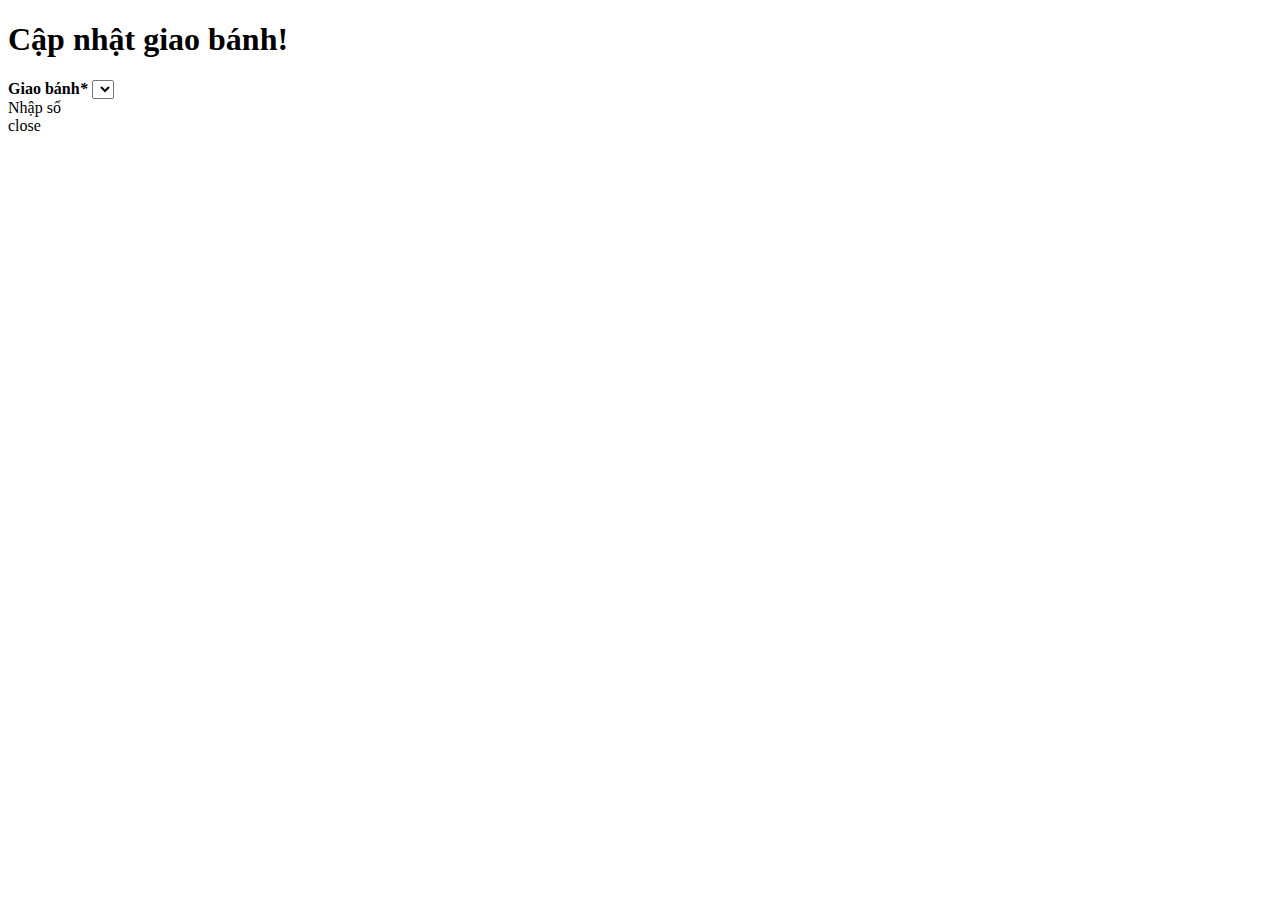
<file: www/modal_sogiaobanh.html>
<!DOCTYPE html>
<html>

<head></head>

<body class="home page page-id-771 page-template-default">
    <div id="modal_sogiaobanh" data-role="page">
        <div data-role="header" class="page-header">
            <h1>Cập nhật giao bánh!</h1>
        </div>
        <div data-role="content">
            <form id="contact" name="contact">
                <div data-role="fieldcontain" class="ui-hide-label">
                    <label for="name"><strong>Giao bánh<em><span class="req">*</span></em></strong></label>
                    <select id="txt_dialog_so_o">
                    </select>
                </div>
                <a id="nhap_so" onclick='goEditDialog()' name="flvcontact" class="btn rapid_contact  flvsubmit button">Nhập sổ</a>
                <div id="dia-close">close</div>
            </form>
        </div>
    </div>
</body>

</html>
</file>
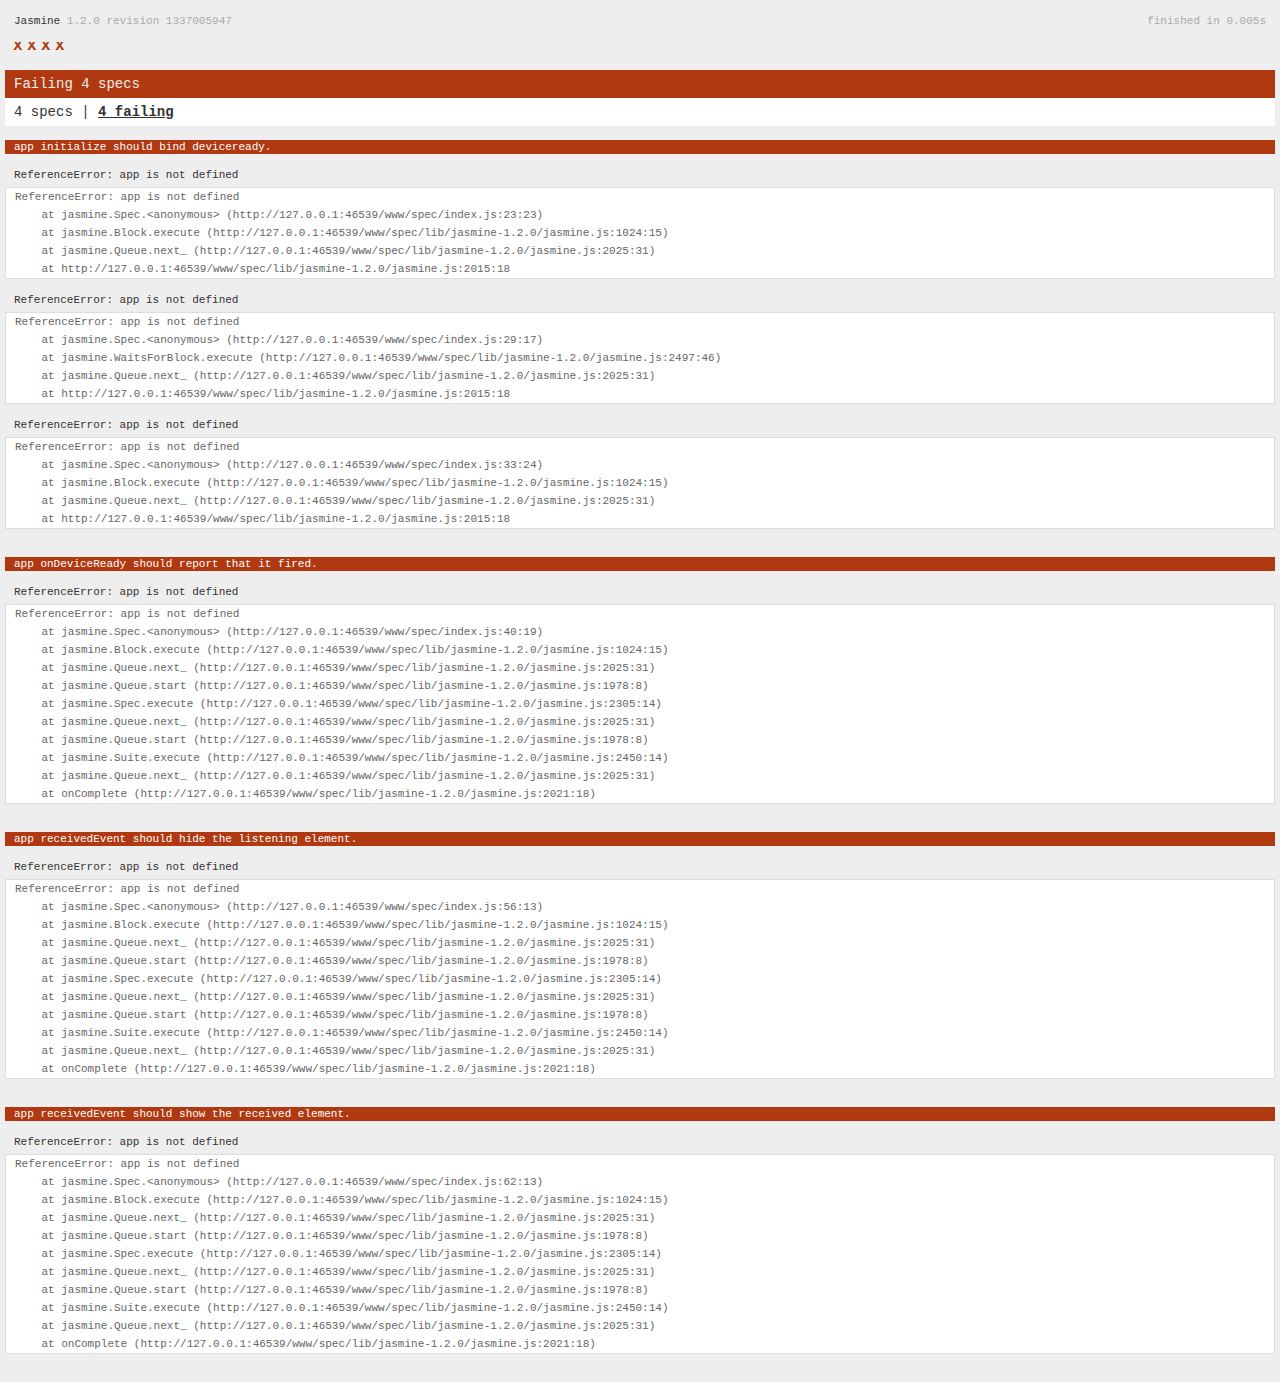
<file: www/spec.html>
<!DOCTYPE html>
<!--
    Licensed to the Apache Software Foundation (ASF) under one
    or more contributor license agreements.  See the NOTICE file
    distributed with this work for additional information
    regarding copyright ownership.  The ASF licenses this file
    to you under the Apache License, Version 2.0 (the
    "License"); you may not use this file except in compliance
    with the License.  You may obtain a copy of the License at

    http://www.apache.org/licenses/LICENSE-2.0

    Unless required by applicable law or agreed to in writing,
    software distributed under the License is distributed on an
    "AS IS" BASIS, WITHOUT WARRANTIES OR CONDITIONS OF ANY
     KIND, either express or implied.  See the License for the
    specific language governing permissions and limitations
    under the License.
-->
<html>
    <head>
        <title>Jasmine Spec Runner</title>

        <!-- jasmine source -->
        <link rel="shortcut icon" type="image/png" href="spec/lib/jasmine-1.2.0/jasmine_favicon.png">
        <link rel="stylesheet" type="text/css" href="spec/lib/jasmine-1.2.0/jasmine.css">
        <script type="text/javascript" src="spec/lib/jasmine-1.2.0/jasmine.js"></script>
        <script type="text/javascript" src="spec/lib/jasmine-1.2.0/jasmine-html.js"></script>

        <!-- include source files here... -->
        <script type="text/javascript" src="js/index.js"></script>

        <!-- include spec files here... -->
        <script type="text/javascript" src="spec/helper.js"></script>
        <script type="text/javascript" src="spec/index.js"></script>

        <script type="text/javascript">
            (function() {
                var jasmineEnv = jasmine.getEnv();
                jasmineEnv.updateInterval = 1000;

                var htmlReporter = new jasmine.HtmlReporter();

                jasmineEnv.addReporter(htmlReporter);

                jasmineEnv.specFilter = function(spec) {
                    return htmlReporter.specFilter(spec);
                };

                var currentWindowOnload = window.onload;

                window.onload = function() {
                    if (currentWindowOnload) {
                        currentWindowOnload();
                    }
                    execJasmine();
                };

                function execJasmine() {
                    jasmineEnv.execute();
                }
            })();
        </script>
    </head>
    <body>
        <div id="stage" style="display:none;"></div>
    </body>
</html>
</file>
<file: www/spec/lib/jasmine-1.2.0/jasmine.css>
body { background-color: #eeeeee; padding: 0; margin: 5px; overflow-y: scroll; }

#HTMLReporter { font-size: 11px; font-family: Monaco, "Lucida Console", monospace; line-height: 14px; color: #333333; }
#HTMLReporter a { text-decoration: none; }
#HTMLReporter a:hover { text-decoration: underline; }
#HTMLReporter p, #HTMLReporter h1, #HTMLReporter h2, #HTMLReporter h3, #HTMLReporter h4, #HTMLReporter h5, #HTMLReporter h6 { margin: 0; line-height: 14px; }
#HTMLReporter .banner, #HTMLReporter .symbolSummary, #HTMLReporter .summary, #HTMLReporter .resultMessage, #HTMLReporter .specDetail .description, #HTMLReporter .alert .bar, #HTMLReporter .stackTrace { padding-left: 9px; padding-right: 9px; }
#HTMLReporter #jasmine_content { position: fixed; right: 100%; }
#HTMLReporter .version { color: #aaaaaa; }
#HTMLReporter .banner { margin-top: 14px; }
#HTMLReporter .duration { color: #aaaaaa; float: right; }
#HTMLReporter .symbolSummary { overflow: hidden; *zoom: 1; margin: 14px 0; }
#HTMLReporter .symbolSummary li { display: block; float: left; height: 7px; width: 14px; margin-bottom: 7px; font-size: 16px; }
#HTMLReporter .symbolSummary li.passed { font-size: 14px; }
#HTMLReporter .symbolSummary li.passed:before { color: #5e7d00; content: "\02022"; }
#HTMLReporter .symbolSummary li.failed { line-height: 9px; }
#HTMLReporter .symbolSummary li.failed:before { color: #b03911; content: "x"; font-weight: bold; margin-left: -1px; }
#HTMLReporter .symbolSummary li.skipped { font-size: 14px; }
#HTMLReporter .symbolSummary li.skipped:before { color: #bababa; content: "\02022"; }
#HTMLReporter .symbolSummary li.pending { line-height: 11px; }
#HTMLReporter .symbolSummary li.pending:before { color: #aaaaaa; content: "-"; }
#HTMLReporter .bar { line-height: 28px; font-size: 14px; display: block; color: #eee; }
#HTMLReporter .runningAlert { background-color: #666666; }
#HTMLReporter .skippedAlert { background-color: #aaaaaa; }
#HTMLReporter .skippedAlert:first-child { background-color: #333333; }
#HTMLReporter .skippedAlert:hover { text-decoration: none; color: white; text-decoration: underline; }
#HTMLReporter .passingAlert { background-color: #a6b779; }
#HTMLReporter .passingAlert:first-child { background-color: #5e7d00; }
#HTMLReporter .failingAlert { background-color: #cf867e; }
#HTMLReporter .failingAlert:first-child { background-color: #b03911; }
#HTMLReporter .results { margin-top: 14px; }
#HTMLReporter #details { display: none; }
#HTMLReporter .resultsMenu, #HTMLReporter .resultsMenu a { background-color: #fff; color: #333333; }
#HTMLReporter.showDetails .summaryMenuItem { font-weight: normal; text-decoration: inherit; }
#HTMLReporter.showDetails .summaryMenuItem:hover { text-decoration: underline; }
#HTMLReporter.showDetails .detailsMenuItem { font-weight: bold; text-decoration: underline; }
#HTMLReporter.showDetails .summary { display: none; }
#HTMLReporter.showDetails #details { display: block; }
#HTMLReporter .summaryMenuItem { font-weight: bold; text-decoration: underline; }
#HTMLReporter .summary { margin-top: 14px; }
#HTMLReporter .summary .suite .suite, #HTMLReporter .summary .specSummary { margin-left: 14px; }
#HTMLReporter .summary .specSummary.passed a { color: #5e7d00; }
#HTMLReporter .summary .specSummary.failed a { color: #b03911; }
#HTMLReporter .description + .suite { margin-top: 0; }
#HTMLReporter .suite { margin-top: 14px; }
#HTMLReporter .suite a { color: #333333; }
#HTMLReporter #details .specDetail { margin-bottom: 28px; }
#HTMLReporter #details .specDetail .description { display: block; color: white; background-color: #b03911; }
#HTMLReporter .resultMessage { padding-top: 14px; color: #333333; }
#HTMLReporter .resultMessage span.result { display: block; }
#HTMLReporter .stackTrace { margin: 5px 0 0 0; max-height: 224px; overflow: auto; line-height: 18px; color: #666666; border: 1px solid #ddd; background: white; white-space: pre; }

#TrivialReporter { padding: 8px 13px; position: absolute; top: 0; bottom: 0; left: 0; right: 0; overflow-y: scroll; background-color: white; font-family: "Helvetica Neue Light", "Lucida Grande", "Calibri", "Arial", sans-serif; /*.resultMessage {*/ /*white-space: pre;*/ /*}*/ }
#TrivialReporter a:visited, #TrivialReporter a { color: #303; }
#TrivialReporter a:hover, #TrivialReporter a:active { color: blue; }
#TrivialReporter .run_spec { float: right; padding-right: 5px; font-size: .8em; text-decoration: none; }
#TrivialReporter .banner { color: #303; background-color: #fef; padding: 5px; }
#TrivialReporter .logo { float: left; font-size: 1.1em; padding-left: 5px; }
#TrivialReporter .logo .version { font-size: .6em; padding-left: 1em; }
#TrivialReporter .runner.running { background-color: yellow; }
#TrivialReporter .options { text-align: right; font-size: .8em; }
#TrivialReporter .suite { border: 1px outset gray; margin: 5px 0; padding-left: 1em; }
#TrivialReporter .suite .suite { margin: 5px; }
#TrivialReporter .suite.passed { background-color: #dfd; }
#TrivialReporter .suite.failed { background-color: #fdd; }
#TrivialReporter .spec { margin: 5px; padding-left: 1em; clear: both; }
#TrivialReporter .spec.failed, #TrivialReporter .spec.passed, #TrivialReporter .spec.skipped { padding-bottom: 5px; border: 1px solid gray; }
#TrivialReporter .spec.failed { background-color: #fbb; border-color: red; }
#TrivialReporter .spec.passed { background-color: #bfb; border-color: green; }
#TrivialReporter .spec.skipped { background-color: #bbb; }
#TrivialReporter .messages { border-left: 1px dashed gray; padding-left: 1em; padding-right: 1em; }
#TrivialReporter .passed { background-color: #cfc; display: none; }
#TrivialReporter .failed { background-color: #fbb; }
#TrivialReporter .skipped { color: #777; background-color: #eee; display: none; }
#TrivialReporter .resultMessage span.result { display: block; line-height: 2em; color: black; }
#TrivialReporter .resultMessage .mismatch { color: black; }
#TrivialReporter .stackTrace { white-space: pre; font-size: .8em; margin-left: 10px; max-height: 5em; overflow: auto; border: 1px inset red; padding: 1em; background: #eef; }
#TrivialReporter .finished-at { padding-left: 1em; font-size: .6em; }
#TrivialReporter.show-passed .passed, #TrivialReporter.show-skipped .skipped { display: block; }
#TrivialReporter #jasmine_content { position: fixed; right: 100%; }
#TrivialReporter .runner { border: 1px solid gray; display: block; margin: 5px 0; padding: 2px 0 2px 10px; }
</file>
